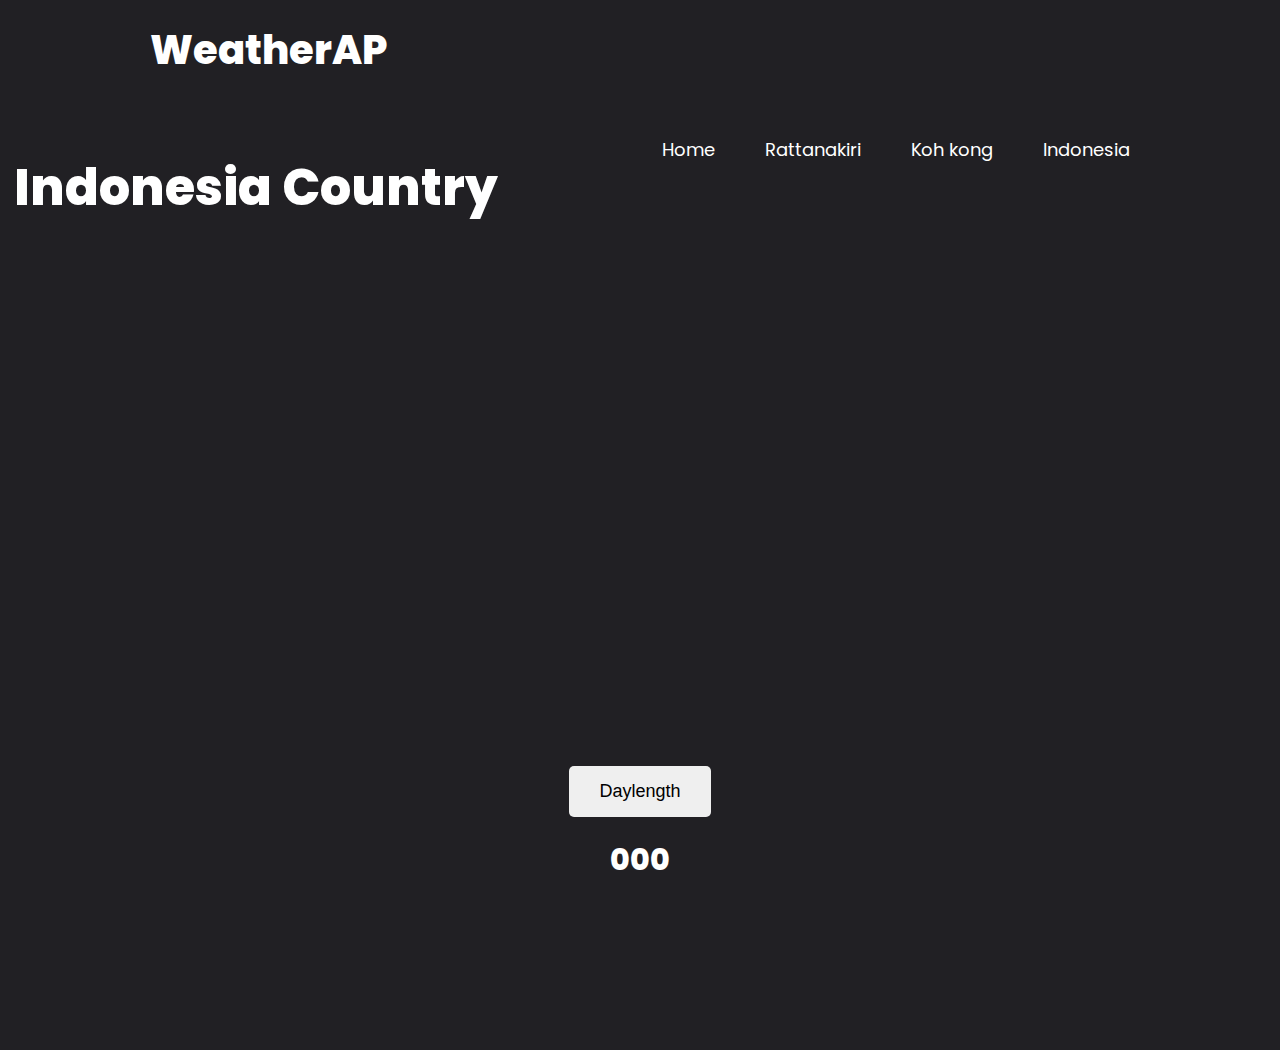
<file: Indonesia.html>
<!DOCTYPE html>
<html lang="en">
<head>
    <meta charset="UTF-8">
    <meta name="viewport" content="width=device-width, initial-scale=1.0">
    <link rel="stylesheet" href="Style/Style.css">
    <title>Assignment Math Rattanakiri</title>
</head>
<body>
    <nav>
        <p class="logo">WeatherAP</p>
        <ul>
            <li><a href="#">Home</a></li>
            <li><a href="">Rattanakiri</a></li>
            <li><a href="Koh kong.html">Koh kong</a></li>
            <li><a href="Indonesia.html">Indonesia</a></li>
        </ul>
    </nav>
    <div class="container">
        <p class="title">
            Indonesia Country
        </p>
        <div class="map">
            <iframe src="https://www.google.com/maps/embed?pb=!1m18!1m12!1m3!1d253840.49131649232!2d106.66470446328026!3d-6.229720928728283!2m3!1f0!2f0!3f0!3m2!1i1024!2i768!4f13.1!3m3!1m2!1s0x2e69f3e945e34b9d%3A0x5371bf0fdad786a2!2sJakarta%2C%20Indonesia!5e0!3m2!1sen!2skh!4v1688372598493!5m2!1sen!2skh" width="1000" height="500" style="border:0;" allowfullscreen="" loading="lazy" referrerpolicy="no-referrer-when-downgrade"></iframe>
        </div>
        <div class="btn">
            <button onclick="show()">Daylength</button>
        </div>
        <p id="result">000</p>
    </div>
</body>
<script src="app.js"></script>
</html>
</file>
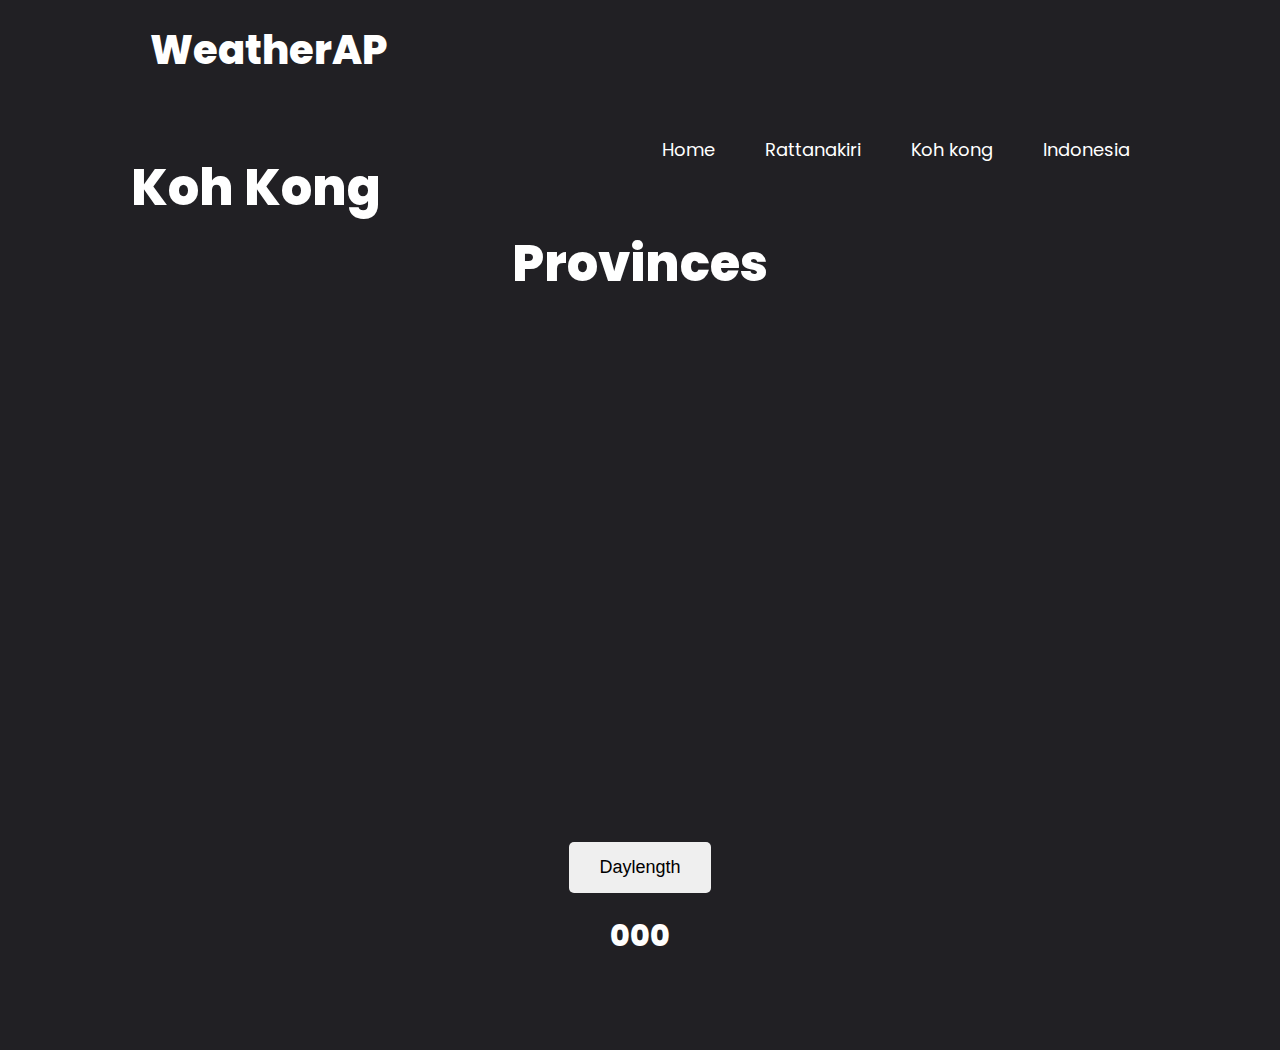
<file: Koh kong.html>
<!DOCTYPE html>
<html lang="en">
<head>
    <meta charset="UTF-8">
    <meta name="viewport" content="width=device-width, initial-scale=1.0">
    <link rel="stylesheet" href="Style/Style.css">
    <title>Assignment Math Rattanakiri</title>
</head>
<body>
    <nav>
        <p class="logo">WeatherAP</p>
        <ul>
            <li><a href="#">Home</a></li>
            <li><a href="">Rattanakiri</a></li>
            <li><a href="Koh kong.html">Koh kong</a></li>
            <li><a href="Indonesia.html">Indonesia</a></li>
        </ul>
    </nav>
    <div class="container">
        <p class="title">
            Koh Kong Provinces
        </p>
        <div class="map">
            <iframe src="https://www.google.com/maps/embed?pb=!1m18!1m12!1m3!1d1001037.0921537409!2d102.85978984399496!3d11.4581761463993!2m3!1f0!2f0!3f0!3m2!1i1024!2i768!4f13.1!3m3!1m2!1s0x3105f033a39282f3%3A0x37e95344b24a2873!2sKoh%20Kong%20Province!5e0!3m2!1sen!2skh!4v1688372999967!5m2!1sen!2skh" width="1000" height="500" style="border:0;" allowfullscreen="" loading="lazy" referrerpolicy="no-referrer-when-downgrade"></iframe>
        </div>
        <div class="btn">
            <button onclick="show()">Daylength</button>
        </div>
        <p id="result">000</p>
    </div>
</body>
<script src="app.js"></script>
</html>
</file>
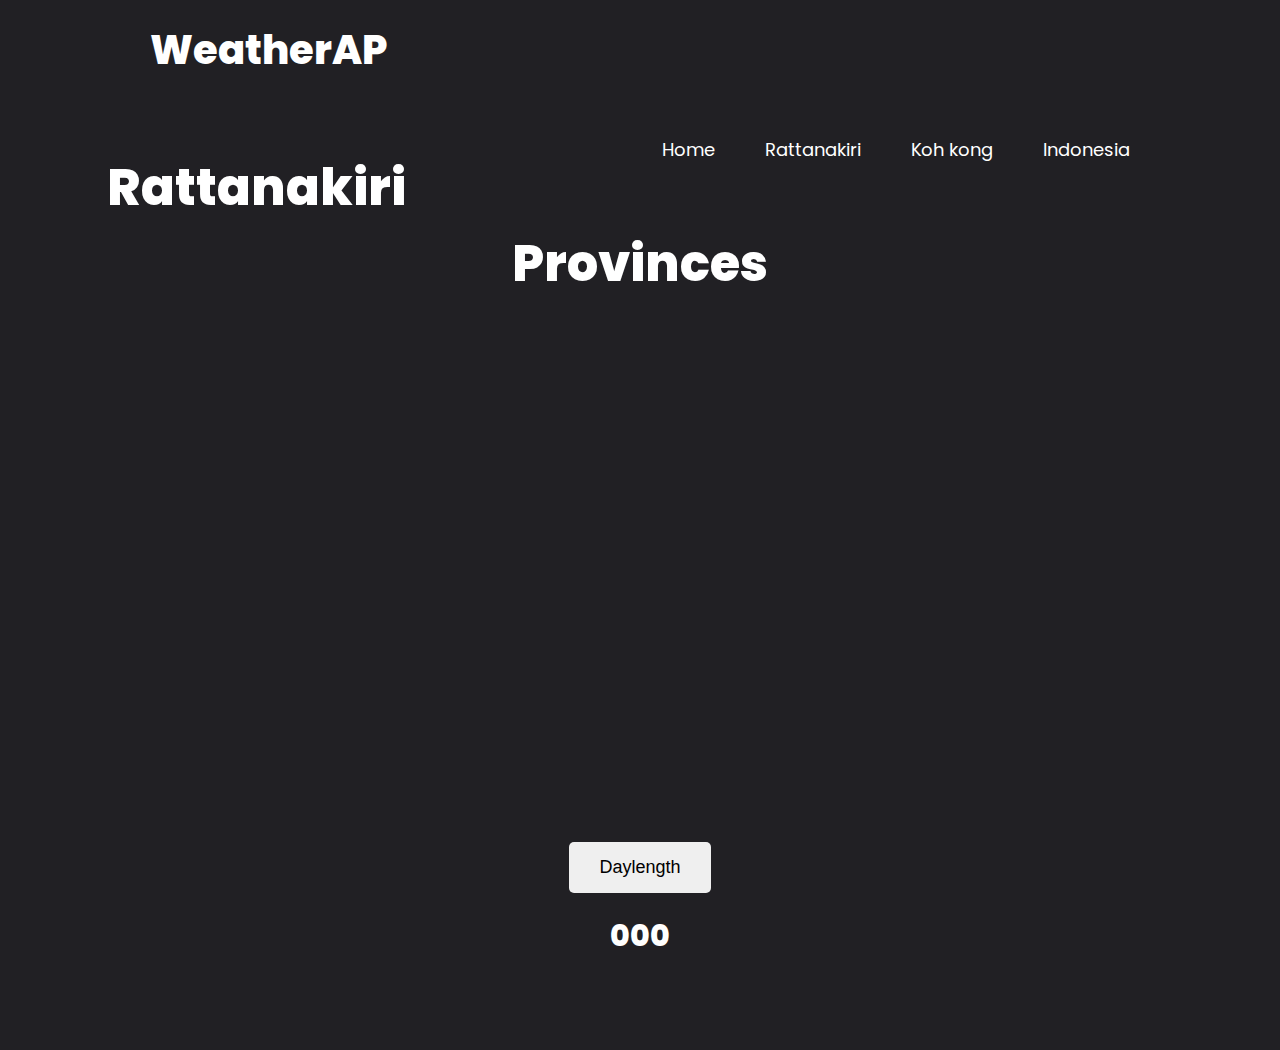
<file: Ratanakiri.html>
<!DOCTYPE html>
<html lang="en">
<head>
    <meta charset="UTF-8">
    <meta name="viewport" content="width=device-width, initial-scale=1.0">
    <link rel="stylesheet" href="Style/Style.css">
    <title>Assignment Math Rattanakiri</title>
</head>
<body>
    <nav>
        <p class="logo">WeatherAP</p>
        <ul>
            <li><a href="#">Home</a></li>
            <li><a href="">Rattanakiri</a></li>
            <li><a href="Koh kong.html">Koh kong</a></li>
            <li><a href="Indonesia.html">Indonesia</a></li>
        </ul>
    </nav>
    <div class="container">
        <p class="title">
            Rattanakiri Provinces
        </p>
        <div class="map">
            <iframe src="https://www.google.com/maps/embed?pb=!1m18!1m12!1m3!1d991350.9993159425!2d106.51831551433393!3d13.930905396418716!2m3!1f0!2f0!3f0!3m2!1i1024!2i768!4f13.1!3m3!1m2!1s0x316ce51d2f4b1115%3A0x946ed78d4e2e97dd!2sRatanakiri%20Province!5e0!3m2!1sen!2skh!4v1688373125310!5m2!1sen!2skh" width="1000" height="500" style="border:0;" allowfullscreen="" loading="lazy" referrerpolicy="no-referrer-when-downgrade"></iframe>
        </div>
        <div class="btn">
            <button onclick="show()">Daylength</button>
        </div>
        <p id="result">000</p>
    </div>
</body>
<script src="Rattanakiri.js"></script>
</html>
</file>
<file: Style/Style.css>
@import url('https://fonts.googleapis.com/css2?family=Poppins:ital,wght@0,100;0,200;0,300;0,400;0,500;0,600;0,700;0,800;0,900;1,100;1,200;1,300;1,400;1,500;1,600;1,700;1,800;1,900&display=swap');
* {
    padding: 0;
    margin: 0;
    box-sizing: border-box;
}

body {
    width: 100%;
    height: 100vh;
    background: #212024;
    font-family: 'Poppins', sans-serif;
}

nav {
    width: 100%;
    height: 100px;
}

nav .logo {
    font-size: 40px;
    color: #fff;
    font-weight: 800;
    padding: 0 150px;
    line-height: 100px;
    float: left;
}

nav ul {
    float: right;
    display: flex;
    line-height: 100px;
    padding: 0 150px;
    column-gap: 50px;
    font-size: 18px;
    list-style-type: none;
}

nav ul li a {
    text-decoration: none;
    color: #fff;
}

.container {
    width: 100%;
    height: 100vh;
}

.container .title {
    font-size: 50px;
    color: #fff;
    text-align: center;
    font-weight: 800;
    margin-top: 50px;
}

.map {
    width: 100%;
    display: flex;
    justify-content: center;
}

.container iframe {
    text-align: center;
    border-radius: 5px;
    margin-top: 20px;
}

.container .btn {
    text-align: center;
}

.container .btn button {
    padding: 15px 30px;
    border-radius: 5px;
    border: none;
    outline: none;
    margin-top: 20px;
    font-size: 18px;
}

.container #result {
    font-size: 30px;
    color: #fff;
    text-align: center;
    margin-top: 20px;
    font-weight: 800;
}
</file>
